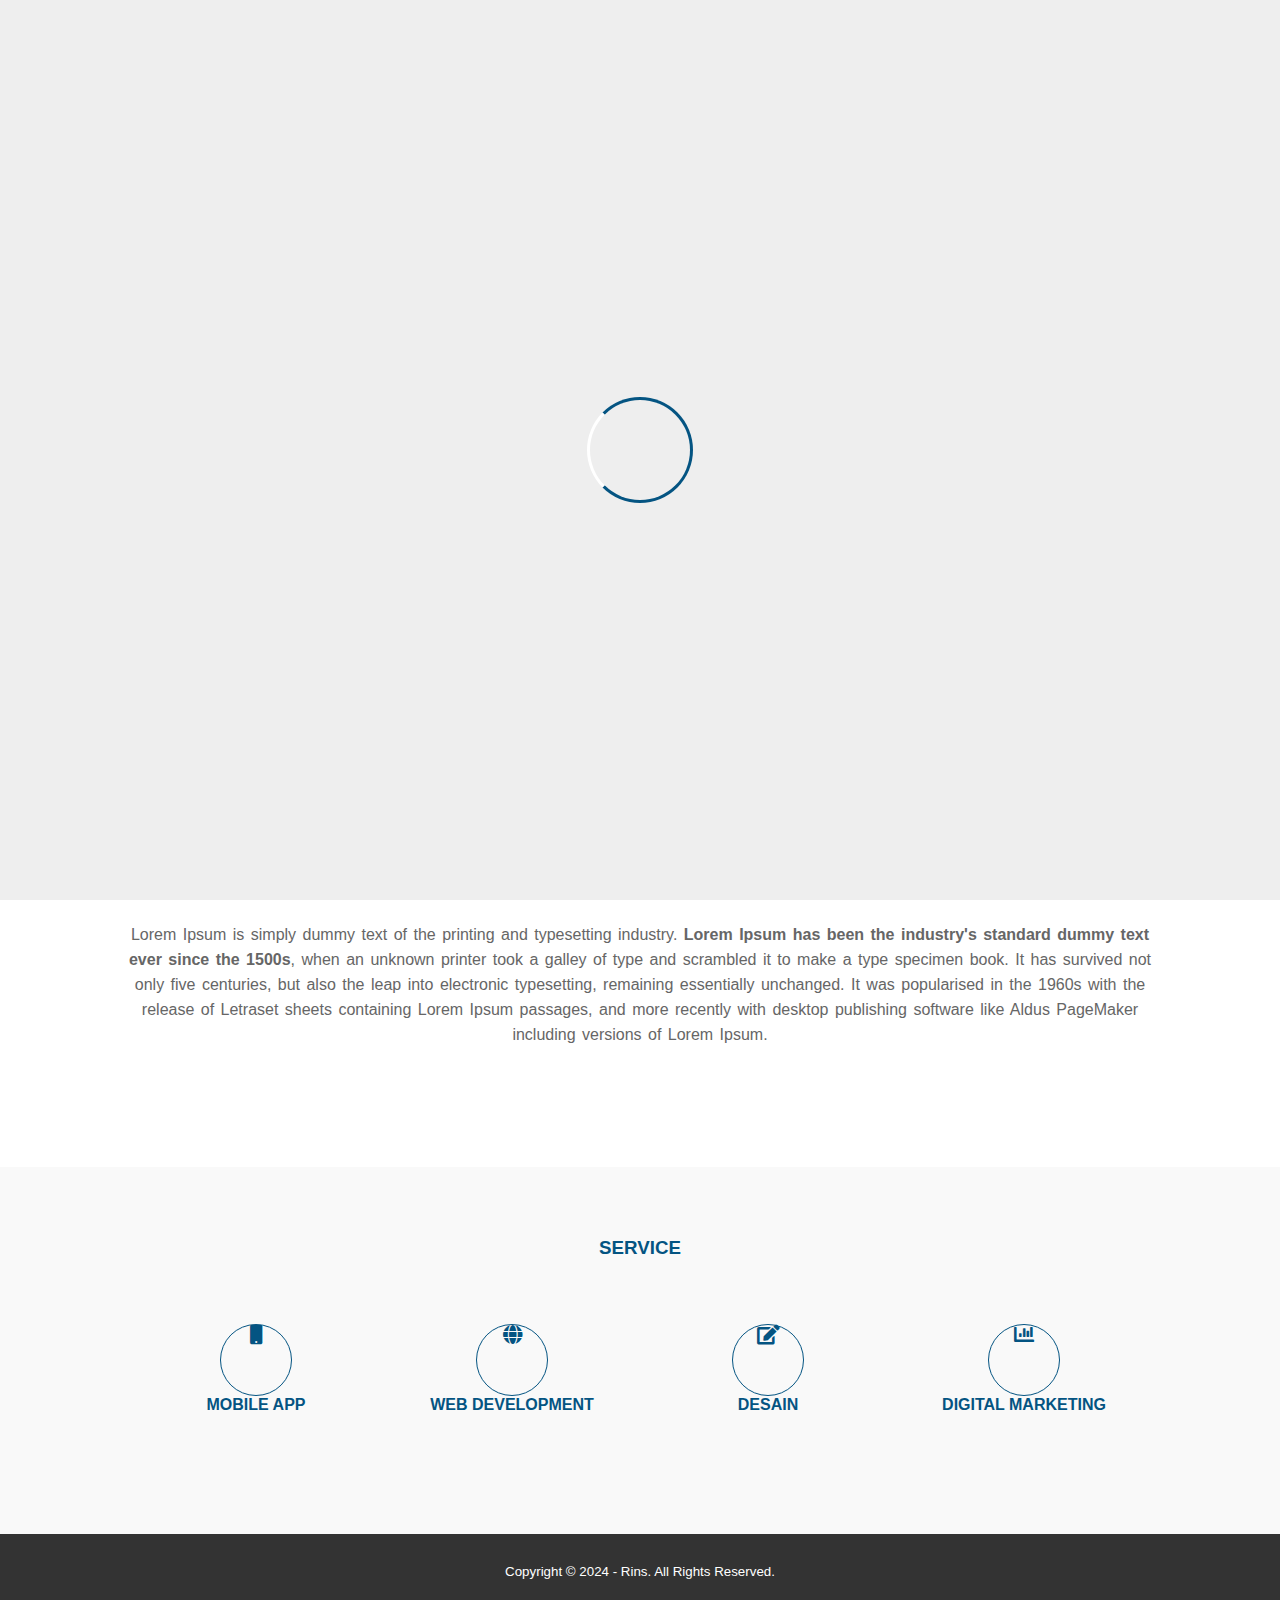
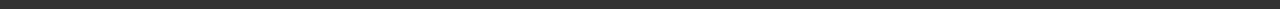
<file: index.html>
<html>
<head>
    <meta charset="utf-8">
    <meta name="viewport" content="width=device-width, initial-scale=1">
    <title>Erin Triani Sipayung</title>
    <link rel="stylesheet" type="text/css" href="css/style.css">
    <link rel="stylesheet" type="text/css" href="https://cdnjs.cloudflare.com/ajax/libs/font-awesome/5.13.0/css/all.min.css">
    <script src="https://code.jquery.com/jquery-3.7.1.min.js" integrity="sha256-/JqT3SQfawRcv/BIHPThkBvs0OEvtFFmqPF/lYI/Cxo=" crossorigin="anonymous"></script>
<body>
    <!-- loader -->
    <div class="bg-loader">
        <div class="loader"></div>
    </div>
    
    <!-- header -->
    <div class="medsos">
        <div class="container">
            <ul>
                <li><a href="#"><i class="fa-brands fa-facebook"></i></a>
                <li><a href="#"><i class="fa-brands fa-youtube"></i></a>
                <li><a href="#"><i class="fa-brands fa-twitter"></i></a>
            </ul>
        </div>
    </div>
    <header>
        <div class="container">
        <h1><a href="index.html">RIN'S PROJECT</a>
            <ul>
                <li class="active"><a href="index.html">HOME</a></li>
                <li><a href="about.html">ABOUT</a></li>
                <li><a href="service.html">SERVICE</a>
                <li><a href="contact.html">CONTACT</a>
            </ul>
            </div>
    </header>

    <!-- banner -->
    <section class="banner">
        <h2>WELCOME TO RIN'S PROJECT</h2>
    </section>

    <!-- about -->
    <section class="about">
        <div class="container">
            <h3>ABOUT</h3>
            <p>Lorem Ipsum is simply dummy text of the printing and typesetting industry. <strong>Lorem Ipsum has been the industry's standard dummy text ever since the 1500s</strong>, when an unknown printer took a galley of type and scrambled it to make a type specimen book. It has survived not only five centuries, but also the leap into electronic typesetting, remaining essentially unchanged. It was popularised in the 1960s with the release of Letraset sheets containing Lorem Ipsum passages, and more recently with desktop publishing software like Aldus PageMaker including versions of Lorem Ipsum.</p>
        </div>
    </section>

    <!-- Service -->
    <section class="service">
        <div class="container">
            <h3>SERVICE</h3>
            <div class="box">
                <div class="col-4">
                    <div class="icon"><i class="fas fa-mobile"></i></div>
                    <h4>MOBILE APP</h4>
                </div>
                <div class="col-4">
                    <div class="icon"><i class="fas fa-globe"></i></div>
                    <h4>WEB DEVELOPMENT</h4>
                </div>
                <div class="col-4">
                    <div class="icon"><i class="fas fa-edit"></i></div>
                    <h4>DESAIN</h4>
                </div>
                <div class="col-4">
                    <div class="icon"><i class="fas  fa-chart-bar"></i></div>
                    <h4>DIGITAL MARKETING</h4>
                </div>
            </div>
        </div>
    </section>
    
    <!-- footer -->
    <footer>
        <div class="container">
            <small>Copyright &copy; 2024 - Rins. All Rights Reserved.</small>
        </div>
    </footer>

    <script type="text/javascript">
        $(document).ready(function(){
           $(".bg-loader").hide();
        })
    </script>
</body>
</html>
</file>
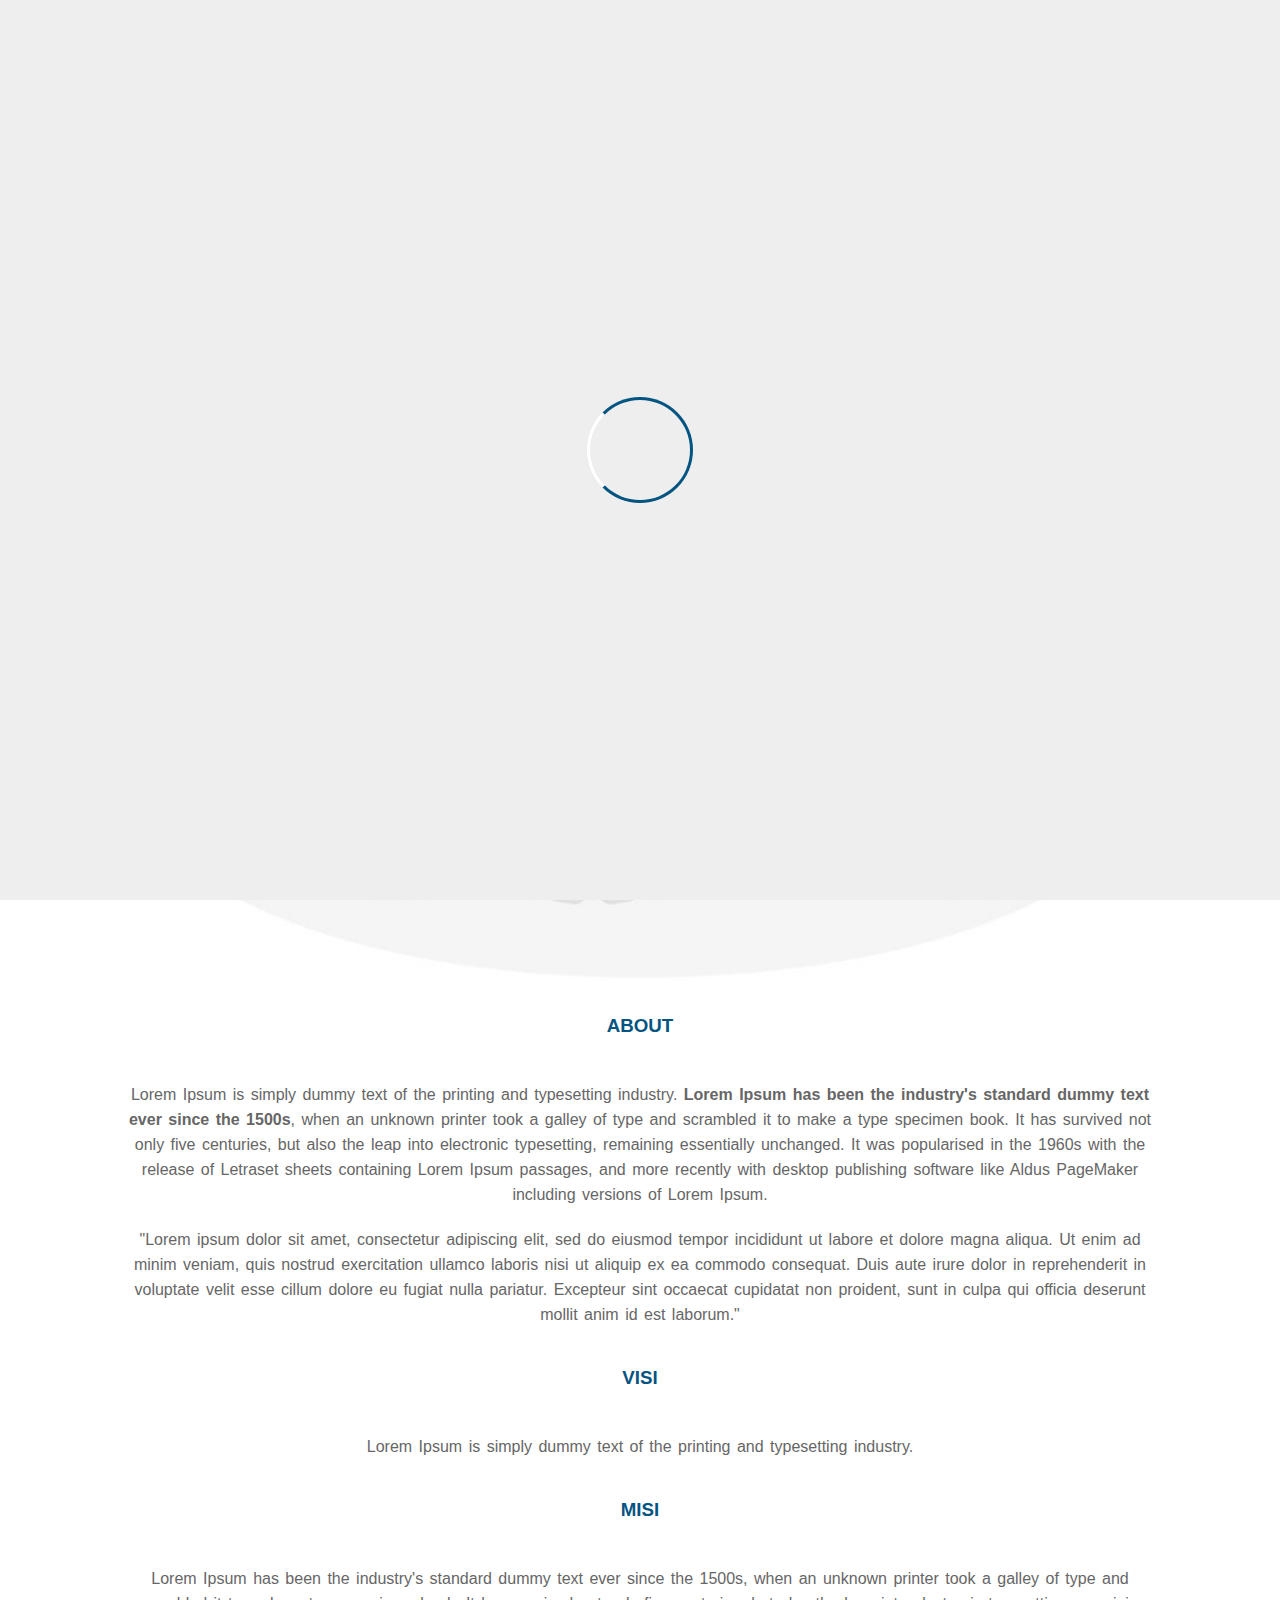
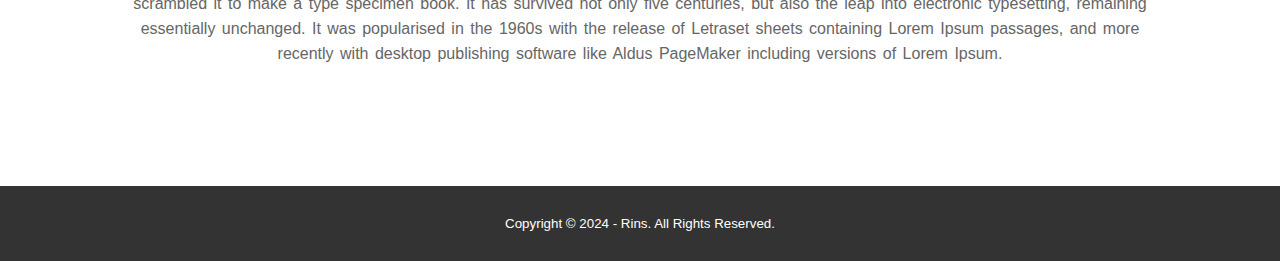
<file: about.html>
<html>
<head>
    <meta charset="utf-8">
    <meta name="viewport" content="width=device-width, initial-scale=1">
    <title>Erin Triani Sipayung</title>
    <link rel="stylesheet" type="text/css" href="css/style.css">
    <link rel="stylesheet" type="text/css" href="https://cdnjs.cloudflare.com/ajax/libs/font-awesome/5.13.0/css/all.min.css">
    <script src="https://code.jquery.com/jquery-3.7.1.min.js" integrity="sha256-/JqT3SQfawRcv/BIHPThkBvs0OEvtFFmqPF/lYI/Cxo=" crossorigin="anonymous"></script>
<body>
    <!-- loader -->
    <div class="bg-loader">
        <div class="loader"></div>
    </div>
    
    <!-- header -->
    <div class="medsos">
        <div class="container">
            <ul>
                <li><a href="#"><i class="fa-brands fa-facebook"></i></a>
                <li><a href="#"><i class="fa-brands fa-youtube"></i></a>
                <li><a href="#"><i class="fa-brands fa-twitter"></i></a>
            </ul>
        </div>
    </div>
    <header>
        <div class="container">
        <h1><a href="index.html">RIN'S PROJECT</a>
            <ul>
                <li><a href="index.html">HOME</a></li>
                <li class="active"><a href="about.html">ABOUT</a></li>
                <li><a href="service.html">SERVICE</a>
                <li><a href="contact.html">CONTACT</a>
            </ul>
            </div>
    </header>

    <!-- label -->
    <section class="label">
        <div class="container">
            <p>Home / About</p>
        </div>

    </section>

    <!-- about -->
    <section class="about">
        <div class="container">
            <img src="img/about.jpeg" width="100%">
            <h3>ABOUT</h3>
            <p>Lorem Ipsum is simply dummy text of the printing and typesetting industry. <strong>Lorem Ipsum has been the industry's standard dummy text ever since the 1500s</strong>, when an unknown printer took a galley of type and scrambled it to make a type specimen book. It has survived not only five centuries, but also the leap into electronic typesetting, remaining essentially unchanged. It was popularised in the 1960s with the release of Letraset sheets containing Lorem Ipsum passages, and more recently with desktop publishing software like Aldus PageMaker including versions of Lorem Ipsum.</p>
            <p>"Lorem ipsum dolor sit amet, consectetur adipiscing elit, sed do eiusmod tempor incididunt ut labore et dolore magna aliqua. Ut enim ad minim veniam, quis nostrud exercitation ullamco laboris nisi ut aliquip ex ea commodo consequat. Duis aute irure dolor in reprehenderit in voluptate velit esse cillum dolore eu fugiat nulla pariatur. Excepteur sint occaecat cupidatat non proident, sunt in culpa qui officia deserunt mollit anim id est laborum."</p>
            <h3>VISI</h3>
            <p>Lorem Ipsum is simply dummy text of the printing and typesetting industry.</p>
            <h3>MISI</h3>
            <p>Lorem Ipsum has been the industry's standard dummy text ever since the 1500s, when an unknown printer took a galley of type and scrambled it to make a type specimen book. It has survived not only five centuries, but also the leap into electronic typesetting, remaining essentially unchanged. It was popularised in the 1960s with the release of Letraset sheets containing Lorem Ipsum passages, and more recently with desktop publishing software like Aldus PageMaker including versions of Lorem Ipsum.</p>
        </div>
    </section>
    
    <!-- footer -->
    <footer>
        <div class="container">
            <small>Copyright &copy; 2024 - Rins. All Rights Reserved.</small>
        </div>
    </footer>

    <script type="text/javascript">
        $(document).ready(function(){
           $(".bg-loader").hide();
        })
    </script>
</body>
</html>
</file>
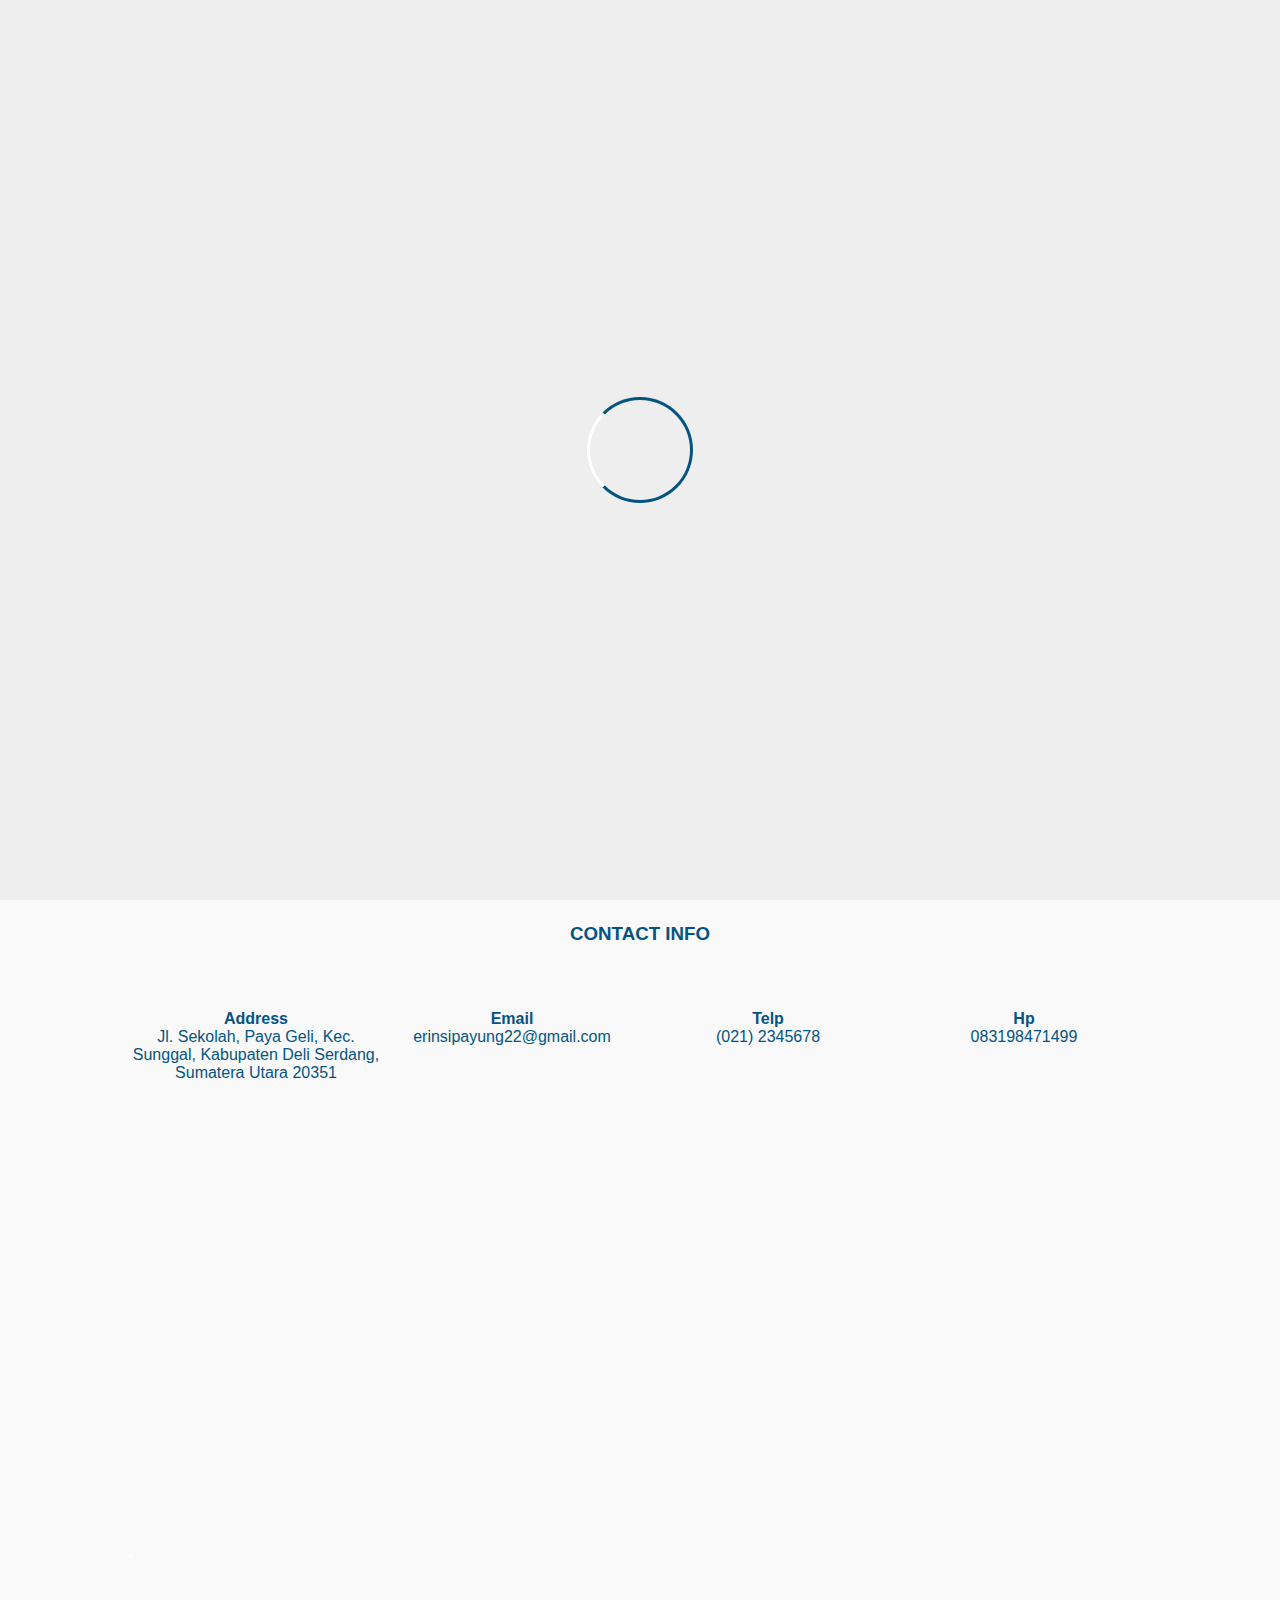
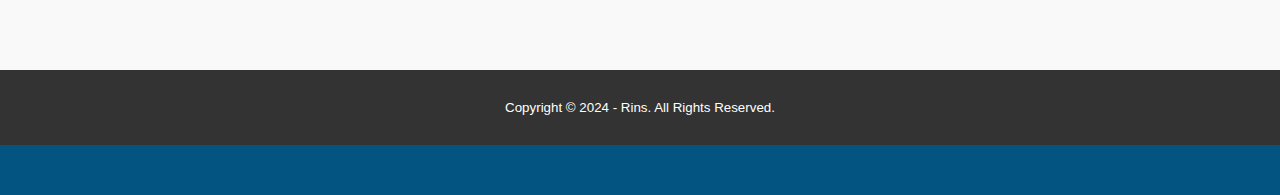
<file: contact.html>
<html>
<head>
    <meta charset="utf-8">
    <meta name="viewport" content="width=device-width, initial-scale=1">
    <title>Erin Triani Sipayung</title>
    <link rel="stylesheet" type="text/css" href="css/style.css">
    <link rel="stylesheet" type="text/css" href="https://cdnjs.cloudflare.com/ajax/libs/font-awesome/5.13.0/css/all.min.css">
    <script src="https://code.jquery.com/jquery-3.7.1.min.js" integrity="sha256-/JqT3SQfawRcv/BIHPThkBvs0OEvtFFmqPF/lYI/Cxo=" crossorigin="anonymous"></script>
<body>
    <!-- loader -->
    <div class="bg-loader">
        <div class="loader"></div>
    </div>
    
    <!-- header -->
    <div class="medsos">
        <div class="container">
            <ul>
                <li><a href="#"><i class="fa-brands fa-facebook"></i></a>
                <li><a href="#"><i class="fa-brands fa-youtube"></i></a>
                <li><a href="#"><i class="fa-brands fa-twitter"></i></a>
            </ul>
        </div>
    </div>
    <header>
        <div class="container">
        <h1><a href="index.html">RIN'S PROJECT</a>
            <ul>
                <li><a href="index.html">HOME</a></li>
                <li><a href="about.html">ABOUT</a></li>
                <li><a href="service.html">SERVICE</a></li>
                <li class="active"><a href="contact.html">CONTACT</a></li>
            </ul>
            </div>
    </header>

    <!-- banner -->
    <section class="banner">
        <h2>WELCOME TO RIN'S PROJECT</h2>
    </section>

    <!-- label -->
    <section class="label">
        <div class="container">
            <p>Home / Contact</p>
        </div>

    <!-- Service -->
    <section class="service">
        <div class="container">
            <h3>CONTACT INFO</h3>
            <div class="box">
                <div class="col-4">
                    <h4>Address</h4>
                    <p>Jl. Sekolah, Paya Geli, Kec. Sunggal, Kabupaten Deli Serdang, Sumatera Utara 20351</p>
                </div>
                <div class="col-4">
                    <h4>Email</h4>
                    <p>erinsipayung22@gmail.com</p>
                </div>
                <div class="col-4">
                    <h4>Telp</h4>
                    <p>(021) 2345678</p>
                </div>
                <div class="col-4">
                    <h4>Hp</h4>
                    <p>083198471499</p>
                </div>
            </div>
            <iframe src="https://www.google.com/maps/embed?pb=!1m18!1m12!1m3!1d3981.913920868916!2d98.59068399999998!3d3.6071752000000004!2m3!1f0!2f0!3f0!3m2!1i1024!2i768!4f13.1!3m3!1m2!1s0x30312ebc3a3e45c5%3A0x48f52dde4c5914cf!2sJl.%20Sekolah%2C%20Paya%20Geli%2C%20Kec.%20Sunggal%2C%20Kabupaten%20Deli%20Serdang%2C%20Sumatera%20Utara%2020351!5e0!3m2!1sid!2sid!4v1715184154171!5m2!1sid!2sid" width="100%" height="450" style="border:0;" allowfullscreen="" loading="lazy" referrerpolicy="no-referrer-when-downgrade"></iframe>"
        </div>
    </section>
    
    <!-- footer -->
    <footer>
        <div class="container">
            <small>Copyright &copy; 2024 - Rins. All Rights Reserved.</small>
        </div>
    </footer>

    <script type="text/javascript">
        $(document).ready(function(){
           $(".bg-loader").hide();
        })
    </script>
</body>
</html>
</file>
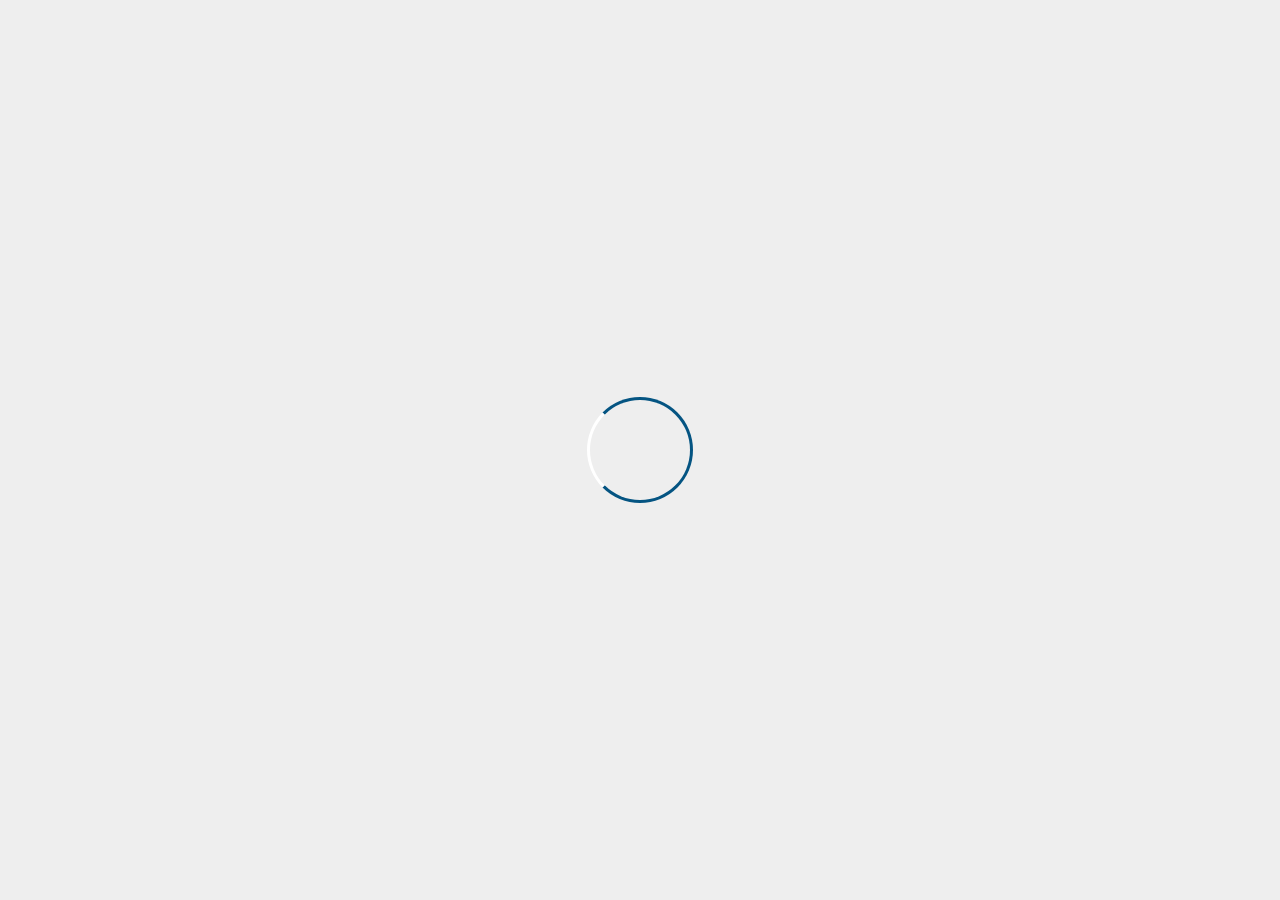
<file: service.html>
<html>
<head>
    <meta charset="utf-8">
    <meta name="viewport" content="width=device-width, initial-scale=1">
    <title>Erin Triani Sipayung</title>
    <link rel="stylesheet" type="text/css" href="css/style.css">
    <link rel="stylesheet" type="text/css" href="https://cdnjs.cloudflare.com/ajax/libs/font-awesome/5.13.0/css/all.min.css">
    <script src="https://code.jquery.com/jquery-3.7.1.min.js" integrity="sha256-/JqT3SQfawRcv/BIHPThkBvs0OEvtFFmqPF/lYI/Cxo=" crossorigin="anonymous"></script>
<body>
    <!-- loader -->
    <div class="bg-loader">
        <div class="loader"></div>
    </div>
    
    <!-- header -->
    <div class="medsos">
        <div class="container">
            <ul>
                <li><a href="#"><i class="fa-brands fa-facebook"></i></a>
                <li><a href="#"><i class="fa-brands fa-youtube"></i></a>
                <li><a href="#"><i class="fa-brands fa-twitter"></i></a>
            </ul>
        </div>
    </div>
    <header>
        <div class="container">
        <h1><a href="index.html">RIN'S PROJECT</a>
            <ul>
                <li><a href="index.html">HOME</a></li>
                <li><a href="about.html">ABOUT</a></li>
                <li class="active"><a href="service.html">SERVICE</a></li>
                <li><a href="contact.html">CONTACT</a></li>
            </ul>
            </div>
    </header>

     <!-- label -->
     <section class="label">
        <div class="container">
            <p>Home / Service</p>
        </div>

    <!-- Service -->
    <section class="service">
        <div class="container">
            <h3>SERVICE</h3>
            <div class="box">
                <div class="col-4">
                    <div class="icon"><i class="fas fa-mobile"></i></div>
                    <h4>MOBILE APP</h4>
                </div>
                <div class="col-4">
                    <div class="icon"><i class="fas fa-globe"></i></div>
                    <h4>WEB DEVELOPMENT</h4>
                </div>
                <div class="col-4">
                    <div class="icon"><i class="fas fa-edit"></i></div>
                    <h4>DESAIN</h4>
                </div>
                <div class="col-4">
                    <div class="icon"><i class="fas  fa-chart-bar"></i></div>
                    <h4>DIGITAL MARKETING</h4>
                </div>
            </div>
        </div>
    </section>
    
    <!-- footer -->
    <footer>
        <div class="container">
            <small>Copyright &copy; 2024 - Rins. All Rights Reserved.</small>
        </div>
    </footer>

    <script type="text/javascript">
        $(document).ready(function(){
           $(".bg-loader").hide();
        })
    </script>
</body>
</html>
</file>
<file: css/style.css>
* {
    padding:0;
    margin:0;
    font-family: sans-serif;
}
a {
    color: inherit;
    text-decoration: none;
}
.medsos {
    padding: 5px 0;
    background-color: #045482;
}
.medsos ul li {
    display: inline-block;
    color: #fff;
    margin-right: 10px;
}
.container {
    width:80%;
    margin:0 auto;
}
.container:after{
    content:'';
    display: block;
    clear: both;
}
header h1 {
    float: left;
    padding:15px 0px;
    color: #045482;
}
header ul {
    float: right;
}
header ul li {
    display: inline-block;
}
header ul li a {
    padding:25px 20px;
    display: inline-block;
}
header ul li a:hover {
    background-color: #045482;
    color: #fff;
}
.active {
    background-color: #045482;
    color: #fff;
}
.banner {
    height: 60vh;
    background-image: url('../img/banner.jpeg');
    background-size: cover;
    position: relative;
    display: flex; 
    justify-content: center;
    align-items: center;
}
.banner:after {
    content:'';
    display: block;
    position: absolute;
    top: 0;
    left: 0;
    right: 0;
    bottom: 0;
    background-color: rgba(29,162,169, 0.4);
}
.banner h2 {
    color:#fff;
    z-index: 1;
    padding: 20px 25px;
    border:3px solid;
}
section {
    padding:50px 0;
}
section h3 {
    text-align: center;
    padding:20px 0;
    color: #045482;
    margin-bottom: 25px;
}
.about,
 .service {
    padding-bottom: 100px;
}
.about p {
    color: #666;
    word-spacing: 2px;
    line-height: 25px;
    align-items: center;
    margin-bottom: 20px;
    text-align: center;
}

.service {
    background-color: #f9f9f9;
}
.box {
    color: #045482;
}
.box:after {
    content: '';
    display: block;
    clear: both;
}
.box .col-4 {
    width: 25%;
    padding: 20px 0;
    text-align: center;
    float: left;
}
.icon {
    image-rendering: auto;
    width: 70px;
    height: 70px;
    border: 1px solid;
    border-radius: 50%;
    text-align: center;
    line-height: 70px;
    font-size: 20px;
    margin: 0 auto;
}
.box .col-4 h4 {
    margin: 10px 0;  
    margin: 0 auto;
}
footer {
    padding: 30px 0;
    background-color: #333;
    color: #fff;
    text-align: center;
}
.bg-loader {
    background-color: #eee;
    position: fixed;
    top: 0;
    left: 0;
    right: 0;
    bottom: 0;
    z-index: 9999;
    display: flex;
    justify-content: center;
    align-items: center;
}
.bg-loader .loader {
    width: 100px;
    height: 100px;
    border: 3px solid #fff;
    border-radius: 50%;
    border-top-color: #045482;
    border-right-color: #045482;
    border-bottom-color: #045482;
    animation: puterin .8s linear infinite;
}
.label {
    background-color: #045482;
    color: #fff;
}
@keyframes puterin {
    100% {
        transform: rotate(360deg);
    }
}
@media screen and (max-width: 768px){
    .container {
        width:90%;
    }
    header h1 {
        text-align: center;
        float: none;
    }
    header ul {
        text-align: center;
        float: none;
    }
    .box .col-4 {
        width: 100%;
        float: none;
        margin-bottom: 20px;
    }
}
</file>
